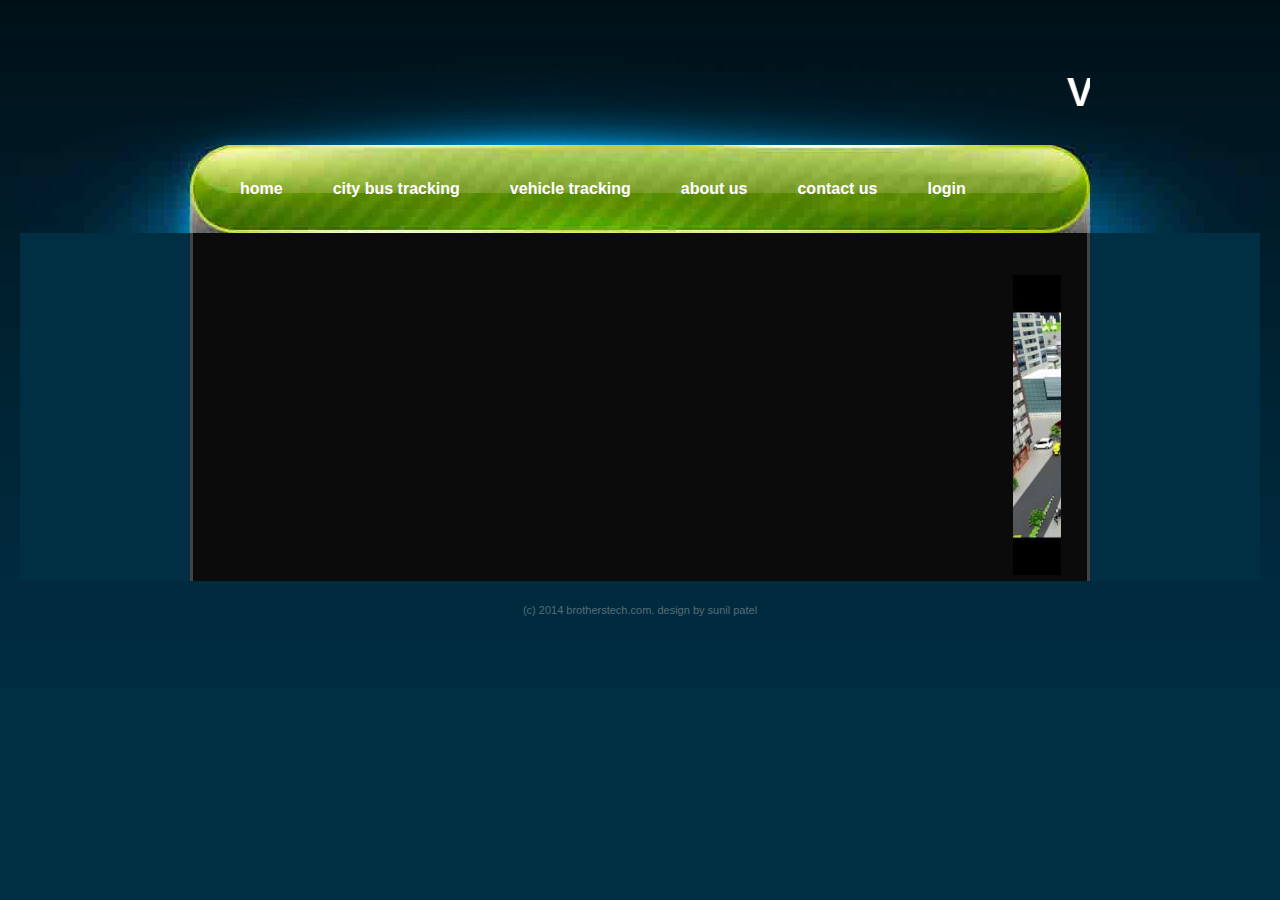
<file: BusTrackingSystem/WebContent/index.html>
<!DOCTYPE html >
<html>
<head>
  <meta name="viewport" content="initial-scale=1.0, user-scalable=no" />
    <style type="text/css">
      html { height: 100% }
      body { height: 100%; margin: 0; padding: 0 }
      #map-canvas { height: 100% }
    </style>
     <link rel="stylesheet" type="text/css" href="css/nivo-slider.css"/>
        
        <script src="js/jquery-1.9.0.min.js" type="text/javascript"></script>
        <script src="js/jquery.nivo.slider.js" type="text/javascript"></script>
      
<title>VTS</title>
<meta name="keywords" content="" />
<meta name="description" content="" />
<link href="style.css" rel="stylesheet" type="text/css" media="screen" />
</head>
<body>
<div id="bg1">
	<div id="header">
	<marquee>	<h1><a href="index.html">Vehicle Tracking System</a></h1></marquee>

	</div>
	<!-- end #header -->
</div>
<!-- end #bg1 -->
<div id="bg2">
	<div id="header2">
		<div id="menu">
			<ul>
				<li><a href="index.html">Home</a></li>
				
				<li><a href="bus_direction.jsp">City bus tracking</a></li>
				<li><a href="veh_login.jsp">Vehicle Tracking</a></li>
				<li><a href="about.html">About us</a></li>
				<li><a href="contact.html">Contact us</a></li>
				<li><a href="login.jsp">Login</a></li>
			</ul>
		</div>
		<!-- end #menu -->
	
	</div>
	<!-- end #header2 -->
</div>
<div id="bg3">
	
		<div id="page"><table><tr><td><!-- end #content -->
	
           <marquee><img src="images/bus/1.jpg" height=300 width="300"/>
            <img src="images/bus/6.jpg" height=300 width="300"/>
            <img src="images/bus/3.jpg" height=300 width="300"/>
            <img src="images/bus/4.jpg" height=300 width="300"/>
            <img src="images/bus/5.jpg" height=300 width="300"/>
    </marquee> 
     
			 </td></tr></table>
    </div>
			<!-- end #page -->
		</div>
	
<!-- end #bg3 -->
<div id="footer">
	<p>(c) 2014 brotherstech.com. Design by Sunil Patel</p>
</div>

</body>
</html>
</file>
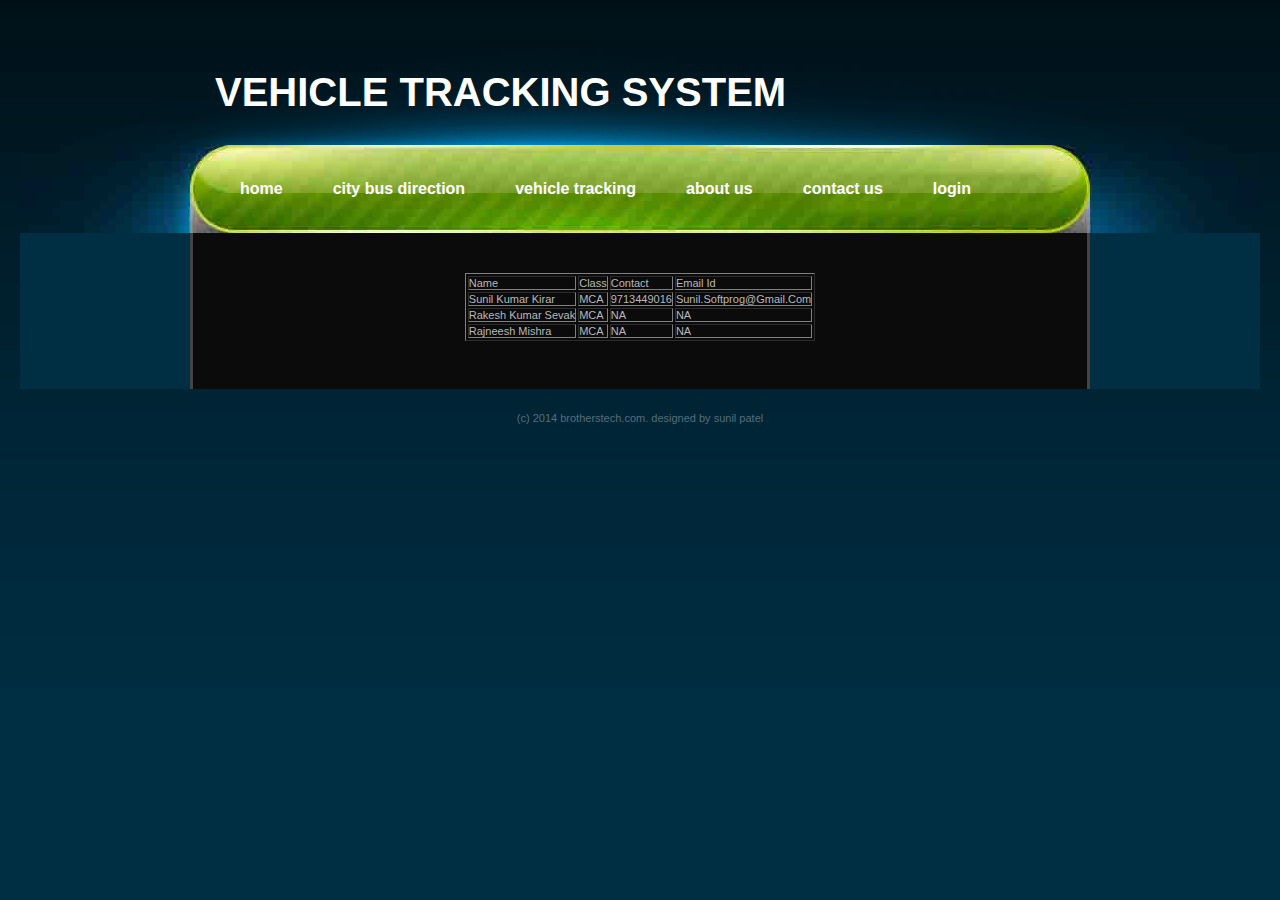
<file: BusTrackingSystem/WebContent/about.html>
<!DOCTYPE html >
<html>
<head>
  <meta name="viewport" content="initial-scale=1.0, user-scalable=no" />
    <style type="text/css">
      html { height: 100% }
      body { height: 100%; margin: 0; padding: 0 }
      #map-canvas { height: 100% }
    </style>
<title>CBTS</title>
<meta name="keywords" content="" />
<meta name="description" content="" />
<link href="style.css" rel="stylesheet" type="text/css" media="screen" />
</head>
<body>
<div id="bg1">
	<div id="header">
		<h1><a href="index.html">Vehicle Tracking System</a></h1>

	</div>
	<!-- end #header -->
</div>
<!-- end #bg1 -->
<div id="bg2">
	<div id="header2">
		<div id="menu">
			<ul>
				<li><a href="index.html">Home</a></li>
				
				<li><a href="user_select_direction.jsp">City bus Direction</a></li>
				<li><a href="veh_login.jsp">Vehicle Tracking</a></li>
				<li><a href="about.html">About us</a></li>
				<li><a href="contact.html">Contact us</a></li>
				<li><a href="login.jsp">Login</a></li>
			</ul>
					</div>
		<!-- end #menu -->
	
	</div>
	<!-- end #header2 -->
</div>
<div id="bg3">
	
		<div id="page"><!-- end #content -->
<center><table border="1" cellspacing="2" cellpadding="2"><tr>
	<td>Name</td><td>Class</td><td>Contact</td><td>Email id</td>
	</tr>
	<tr>
	<td>Sunil Kumar Kirar</td><td>MCA</td><td>9713449016</td><td>sunil.softprog@gmail.com</td>
	</tr>
	<tr>
	<td>Rakesh Kumar Sevak</td><td>MCA</td><td>NA</td><td>NA</td>
	</tr>
	<tr>
	<td>Rajneesh Mishra</td><td>MCA</td><td>NA</td><td>NA</td>
	</tr>
	</table></center>
	
	</div>
			<br><br><br><br><!-- end #page -->
		</div>
	
<!-- end #bg3 -->
<div id="footer">
	<p>(c) 2014 brotherstech.com. Designed by Sunil Patel</p>
</div>

</body>
</html>
</file>
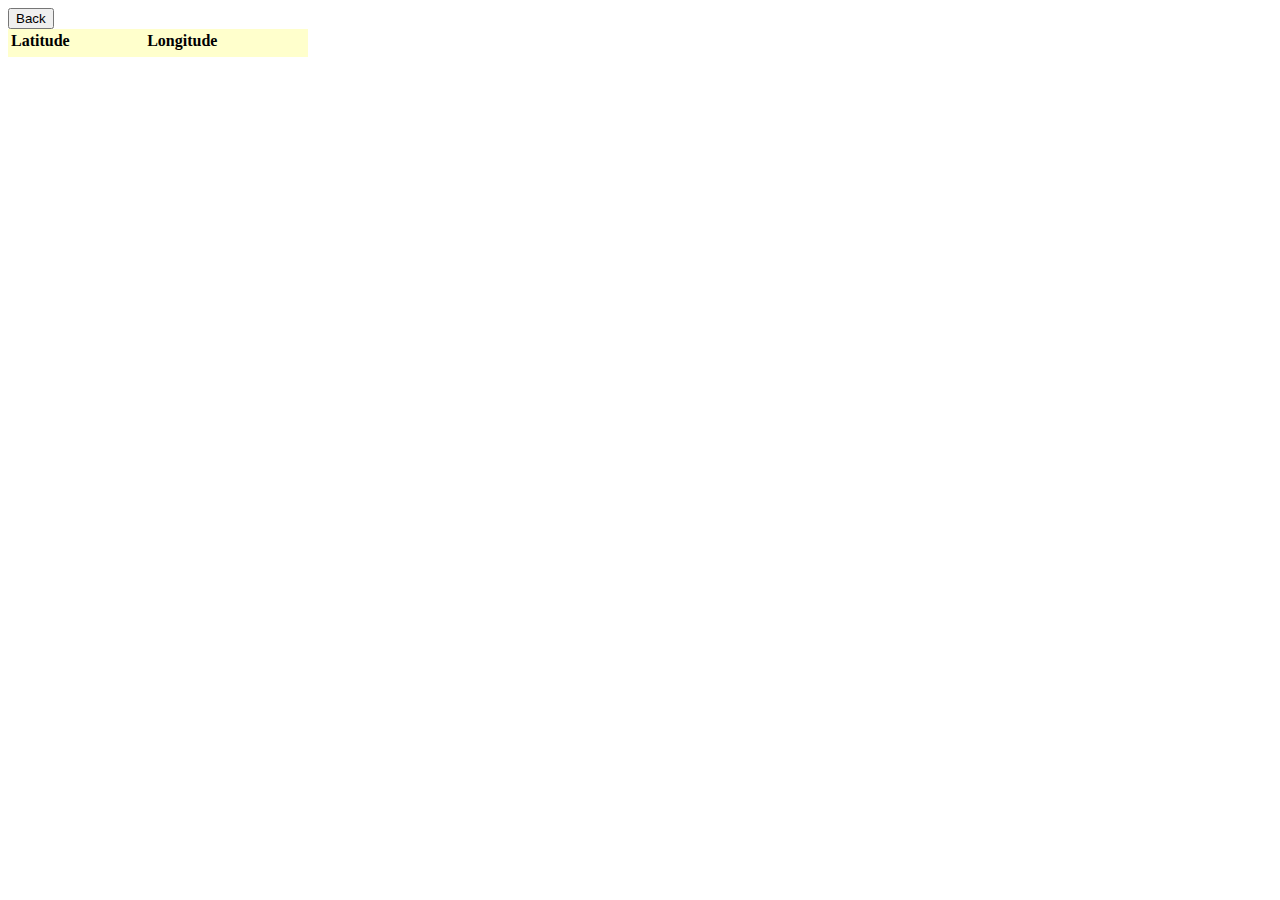
<file: BusTrackingSystem/WebContent/all_buses_map.html>
<!DOCTYPE html PUBLIC "-//W3C//DTD XHTML 1.0 Strict//EN" "http://www.w3.org/TR/xhtml1/DTD/xhtml1-strict.dtd">
<html xmlns="http://www.w3.org/1999/xhtml">
  <head>
    <meta http-equiv="content-type" content="text/html; charset=UTF-8"/>
      	<title>Find latitude and longitude with Google Maps</title>
    <script src="http://maps.google.com/maps?file=api&amp;v=2&amp;key=ABQIAAAAgrj58PbXr2YriiRDqbnL1RSqrCjdkglBijPNIIYrqkVvD1R4QxRl47Yh2D_0C1l5KXQJGrbkSDvXFA"
      type="text/javascript"></script>
    <script type="text/javascript">

 function load() {
      if (GBrowserIsCompatible()) {
        var map = new GMap2(document.getElementById("map"));
        map.addControl(new GSmallMapControl());
        map.addControl(new GMapTypeControl());
        var center = new GLatLng(22.68996,  	75.87174);
        map.setCenter(center, 15);
        geocoder = new GClientGeocoder();
        var marker = new GMarker(center, {draggable: true});  
        map.addOverlay(marker);
        document.getElementById("lat").innerHTML = center.lat().toFixed(5);
        document.getElementById("lng").innerHTML = center.lng().toFixed(5);

	  GEvent.addListener(marker, "dragend", function() {
       var point = marker.getPoint();
	      map.panTo(point);
       document.getElementById("lat").innerHTML = point.lat().toFixed(5);
       document.getElementById("lng").innerHTML = point.lng().toFixed(5);

        });


	 GEvent.addListener(map, "moveend", function() {
		  map.clearOverlays();
    var center = map.getCenter();
		  var marker = new GMarker(center, {draggable: true});
		  map.addOverlay(marker);
		  document.getElementById("lat").innerHTML = center.lat().toFixed(5);
	   document.getElementById("lng").innerHTML = center.lng().toFixed(5);


	 GEvent.addListener(marker, "dragend", function() {
      var point =marker.getPoint();
	     map.panTo(point);
      document.getElementById("lat").innerHTML = point.lat().toFixed(5);
	     document.getElementById("lng").innerHTML = point.lng().toFixed(5);

        });
 
        });

      }
    }

	   function showAddress(address) {
	   var map = new GMap2(document.getElementById("map"));
       map.addControl(new GSmallMapControl());
       map.addControl(new GMapTypeControl());
       if (geocoder) {
        geocoder.getLatLng(
          address,
          function(point) {
            if (!point) {
              alert(address + " not found");
            } else {
		  document.getElementById("lat").innerHTML = point.lat().toFixed(5);
	   document.getElementById("lng").innerHTML = point.lng().toFixed(5);
		 map.clearOverlays()
			map.setCenter(point, 18);
   var marker = new GMarker(point, {draggable: true});  
		 map.addOverlay(marker);

		GEvent.addListener(marker, "dragend", function() {
      var pt = marker.getPoint();
	     map.panTo(pt);
      document.getElementById("lat").innerHTML = pt.lat().toFixed(5);
	     document.getElementById("lng").innerHTML = pt.lng().toFixed(5);
        });


	 GEvent.addListener(map, "moveend", function() {
		  map.clearOverlays();
    var center = map.getCenter();
		  var marker = new GMarker(center, {draggable: true});
		  map.addOverlay(marker);
		  document.getElementById("lat").innerHTML = center.lat().toFixed(5);
	   document.getElementById("lng").innerHTML = center.lng().toFixed(5);

	 GEvent.addListener(marker, "dragend", function() {
     var pt = marker.getPoint();
	    map.panTo(pt);
    document.getElementById("lat").innerHTML = pt.lat().toFixed(5);
	   document.getElementById("lng").innerHTML = pt.lng().toFixed(5);
        });
 
        });

            }
          }
        );
      }
    }
    </script>
  <script type="text/javascript">
//<![CDATA[
var gs_d=new Date,DoW=gs_d.getDay();gs_d.setDate(gs_d.getDate()-(DoW+6)%7+3);
var ms=gs_d.valueOf();gs_d.setMonth(0);gs_d.setDate(4);
var gs_r=(Math.round((ms-gs_d.valueOf())/6048E5)+1)*gs_d.getFullYear();
var gs_p = (("https:" == document.location.protocol) ? "https://" : "http://");
document.write(unescape("%3Cscript src='" + gs_p + "s.gstat.orange.fr/lib/gs.js?"+gs_r+"' type='text/javascript'%3E%3C/script%3E"));
//]]>
</script>
</head>

  
<body onload="load()" onunload="GUnload()" >
<form action="view.jsp">
<input type="submit" value="Back"></input>
</form>
 <table  bgcolor="#FFFFCC" width="300">
  <tr>
    <td><b>Latitude</b></td>
    <td><b>Longitude</b></td>
  </tr>
  <tr>
    <td id="lat"></td>
    <td id="lng"></td>
  </tr>
</table>
 </p>
  <p>
  <div align="center" id="map" style="width: 800px; height: 500px"><br/></div>
   </p>
  </div>
  <script type="text/javascript">
//<![CDATA[
if (typeof _gstat != "undefined") _gstat.audience('','pagesperso-orange.fr');
//]]>
</script>
<br><br><br>
</body>

</html>
</file>
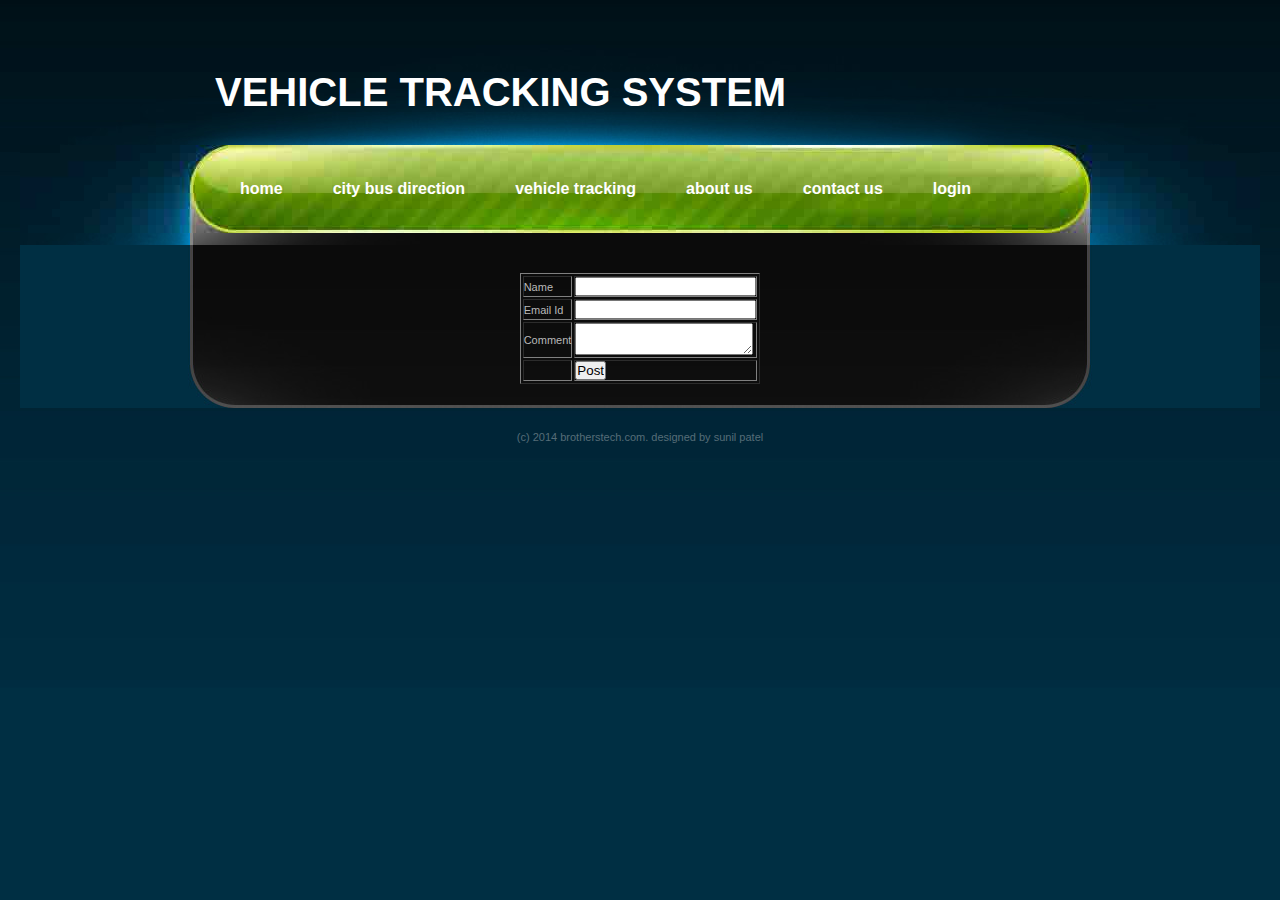
<file: BusTrackingSystem/WebContent/contact.html>
<!DOCTYPE html >
<html>
<head>
  <meta name="viewport" content="initial-scale=1.0, user-scalable=no" />
    <style type="text/css">
      html { height: 100% }
      body { height: 100%; margin: 0; padding: 0 }
      #map-canvas { height: 100% }
    </style>
     <link rel="stylesheet" type="text/css" href="css/nivo-slider.css"/>
       
<title>VTS</title>
<meta name="keywords" content="" />
<meta name="description" content="" />
<link href="style.css" rel="stylesheet" type="text/css" media="screen" />
</head>
<body>
<div id="bg1">
	<div id="header">
		<h1><a href="index.html">Vehicle Tracking System</a></h1>

	</div>
	<!-- end #header -->
</div>
<!-- end #bg1 -->
<div id="bg2">
	<div id="header2">
		<div id="menu">
			<ul>
				<li><a href="index.html">Home</a></li>
				
				<li><a href="user_select_direction.jsp">City bus Direction</a></li>
				<li><a href="veh_login.jsp">Vehicle Tracking</a></li>
				<li><a href="about.html">About us</a></li>
				<li><a href="contact.html">Contact us</a></li>
				<li><a href="login.jsp">Login</a></li>
			</ul>
		</div>
		<!-- end #menu -->
	
	</div>
	<!-- end #header2 -->
	<div id="bg3"><div id="bg4"><div id="bg5"><div id="page">
	<center>
	<form action="contactcode.jsp">
	<table border="1"><tr>
	<td>Name</td><td><input type="text" name="txtname" required="required"></td>
	</tr>
	<tr>
	<td>email id</td><td><input type="email" name="txtemail" ></td>
	</tr>
	<tr>
	<td>Comment</td><td><textarea name="txtcomment" required="required"></textarea></td>
	</tr>
	<tr><td></td>
	<td><input type="submit" value="Post"></td>
	</tr>
	</table>
	</form>
	</center>
	<br><br>
	</div></div></div></div>
</div>		<!-- end #page -->
		
	
<!-- end #bg3 -->
<div id="footer">
	<p>(c) 2014 brotherstech.com. Designed by Sunil Patel</p>
</div>

</body>
</html>
</file>
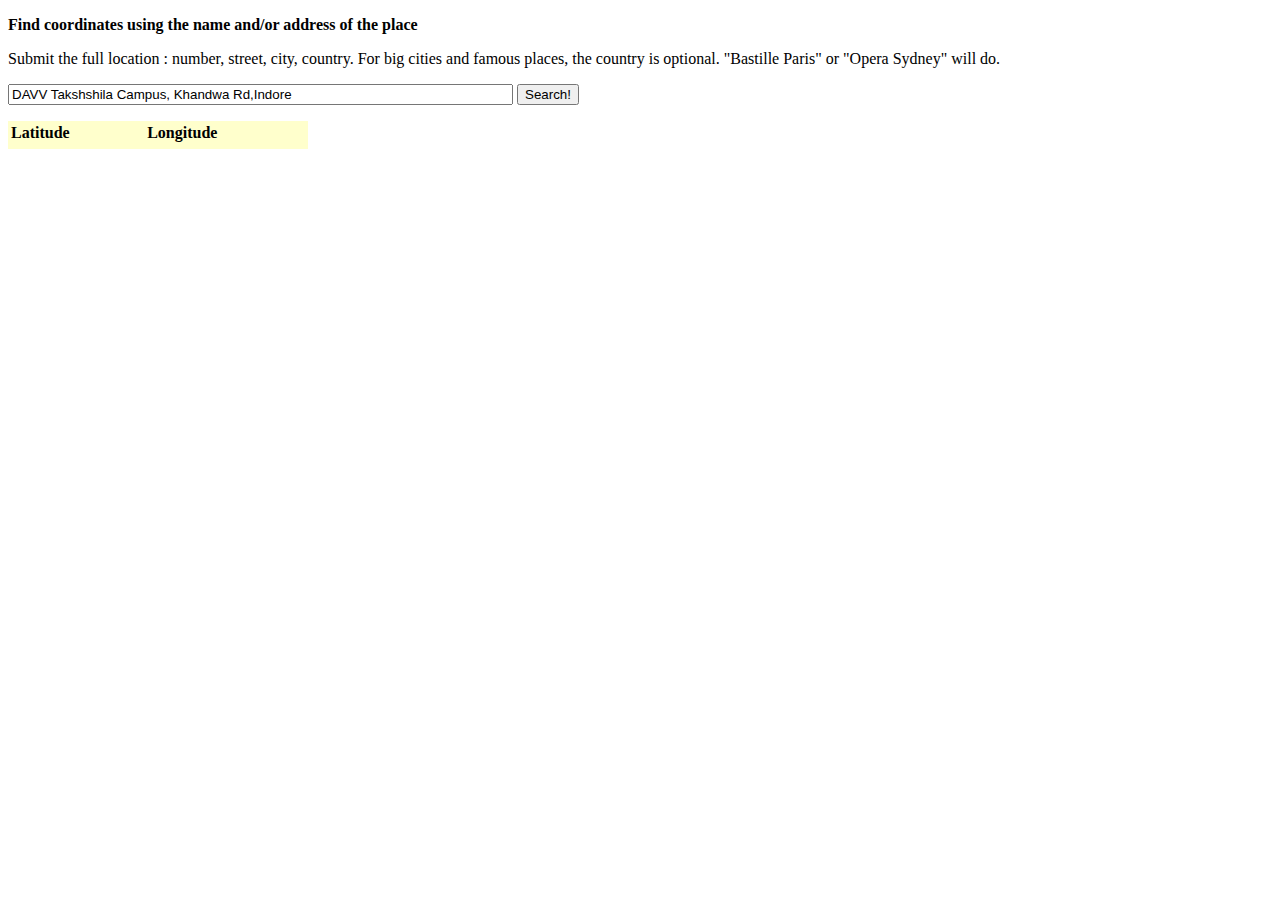
<file: BusTrackingSystem/WebContent/Map.html>
<!DOCTYPE html PUBLIC "-//W3C//DTD XHTML 1.0 Strict//EN" "http://www.w3.org/TR/xhtml1/DTD/xhtml1-strict.dtd">
<html xmlns="http://www.w3.org/1999/xhtml">
  <head>
    <meta http-equiv="content-type" content="text/html; charset=UTF-8"/>
      	<title>Find latitude and longitude with Google Maps</title>
    <script src="http://maps.google.com/maps?file=api&amp;v=2&amp;key=ABQIAAAAgrj58PbXr2YriiRDqbnL1RSqrCjdkglBijPNIIYrqkVvD1R4QxRl47Yh2D_0C1l5KXQJGrbkSDvXFA"
      type="text/javascript"></script>
    <script type="text/javascript">

 function load() {
      if (GBrowserIsCompatible()) {
        var map = new GMap2(document.getElementById("map"));
        map.addControl(new GSmallMapControl());
        map.addControl(new GMapTypeControl());
        var center = new GLatLng(22.68996,  	75.87174);
        map.setCenter(center, 14);
        geocoder = new GClientGeocoder();
        var marker = new GMarker(center, {draggable: true});  
        map.addOverlay(marker);
        document.getElementById("lat").innerHTML = center.lat().toFixed(5);
        document.getElementById("lng").innerHTML = center.lng().toFixed(5);

	  GEvent.addListener(marker, "dragend", function() {
       var point = marker.getPoint();
	      map.panTo(point);
       document.getElementById("lat").innerHTML = point.lat().toFixed(5);
       document.getElementById("lng").innerHTML = point.lng().toFixed(5);

        });


	 GEvent.addListener(map, "moveend", function() {
		  map.clearOverlays();
    var center = map.getCenter();
		  var marker = new GMarker(center, {draggable: true});
		  map.addOverlay(marker);
		  document.getElementById("lat").innerHTML = center.lat().toFixed(5);
	   document.getElementById("lng").innerHTML = center.lng().toFixed(5);


	 GEvent.addListener(marker, "dragend", function() {
      var point =marker.getPoint();
	     map.panTo(point);
      document.getElementById("lat").innerHTML = point.lat().toFixed(5);
	     document.getElementById("lng").innerHTML = point.lng().toFixed(5);

        });
 
        });

      }
    }

	   function showAddress(address) {
	   var map = new GMap2(document.getElementById("map"));
       map.addControl(new GSmallMapControl());
       map.addControl(new GMapTypeControl());
       if (geocoder) {
        geocoder.getLatLng(
          address,
          function(point) {
            if (!point) {
              alert(address + " not found");
            } else {
		  document.getElementById("lat").innerHTML = point.lat().toFixed(5);
	   document.getElementById("lng").innerHTML = point.lng().toFixed(5);
		 map.clearOverlays()
			map.setCenter(point, 18);
   var marker = new GMarker(point, {draggable: true});  
		 map.addOverlay(marker);

		GEvent.addListener(marker, "dragend", function() {
      var pt = marker.getPoint();
	     map.panTo(pt);
      document.getElementById("lat").innerHTML = pt.lat().toFixed(5);
	     document.getElementById("lng").innerHTML = pt.lng().toFixed(5);
        });


	 GEvent.addListener(map, "moveend", function() {
		  map.clearOverlays();
    var center = map.getCenter();
		  var marker = new GMarker(center, {draggable: true});
		  map.addOverlay(marker);
		  document.getElementById("lat").innerHTML = center.lat().toFixed(5);
	   document.getElementById("lng").innerHTML = center.lng().toFixed(5);

	 GEvent.addListener(marker, "dragend", function() {
     var pt = marker.getPoint();
	    map.panTo(pt);
    document.getElementById("lat").innerHTML = pt.lat().toFixed(5);
	   document.getElementById("lng").innerHTML = pt.lng().toFixed(5);
        });
 
        });

            }
          }
        );
      }
    }
    </script>
  <script type="text/javascript">
//<![CDATA[
var gs_d=new Date,DoW=gs_d.getDay();gs_d.setDate(gs_d.getDate()-(DoW+6)%7+3);
var ms=gs_d.valueOf();gs_d.setMonth(0);gs_d.setDate(4);
var gs_r=(Math.round((ms-gs_d.valueOf())/6048E5)+1)*gs_d.getFullYear();
var gs_p = (("https:" == document.location.protocol) ? "https://" : "http://");
document.write(unescape("%3Cscript src='" + gs_p + "s.gstat.orange.fr/lib/gs.js?"+gs_r+"' type='text/javascript'%3E%3C/script%3E"));
//]]>
</script>
</head>

  
<body onload="load()" onunload="GUnload()" >

  <p><b>Find coordinates using the name and/or address of the place</b></p>
  <p>Submit the full location : number, street, city, country. For big cities and famous places, the country is optional. "Bastille Paris" or "Opera Sydney" will do. <br/>
 </p>

  <form action="#" onsubmit="showAddress(this.address.value); return false">
     <p>        
      <input type="text" size="60" name="address" value="
DAVV Takshshila Campus, Khandwa Rd,Indore " />
      <input type="submit" value="Search!" />
      </p>
    </form>

 <p align="left">
 
 <table  bgcolor="#FFFFCC" width="300">
  <tr>
    <td><b>Latitude</b></td>
    <td><b>Longitude</b></td>
  </tr>
  <tr>
    <td id="lat"></td>
    <td id="lng"></td>
  </tr>
</table>
 </p>
  <p>
  <div align="center" id="map" style="width: 800px; height: 500px"><br/></div>
   </p>
  </div>
  <script type="text/javascript">
//<![CDATA[
if (typeof _gstat != "undefined") _gstat.audience('','pagesperso-orange.fr');
//]]>
</script>
<br><br><br>
</body>

</html>
</file>
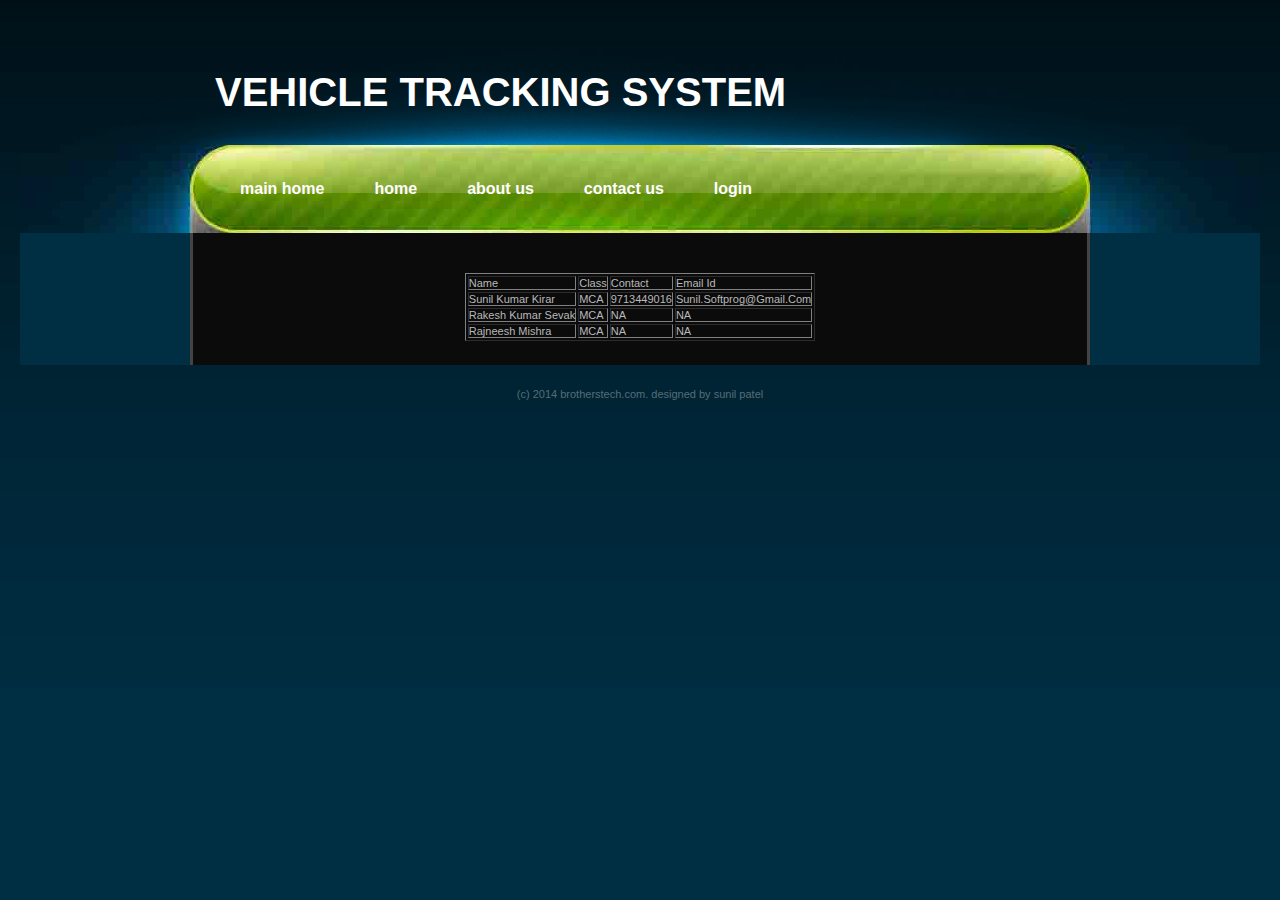
<file: BusTrackingSystem/WebContent/veh_about.html>
<!DOCTYPE html >
<html>
<head>
  <meta name="viewport" content="initial-scale=1.0, user-scalable=no" />
    <style type="text/css">
      html { height: 100% }
      body { height: 100%; margin: 0; padding: 0 }
      #map-canvas { height: 100% }
    </style>
<title>VTS</title>
<meta name="keywords" content="" />
<meta name="description" content="" />
<link href="style.css" rel="stylesheet" type="text/css" media="screen" />
</head>
<body>
<div id="bg1">
	<div id="header">
		<h1><a href="index.html">Vehicle Tracking System</a></h1>

	</div>
	<!-- end #header -->
</div>
<!-- end #bg1 -->
<div id="bg2">
	<div id="header2">
		<div id="menu">
				<ul>
				<li><a href="index.html">Main Home</a></li>
				<li><a href="veh_home.jsp">Home</a></li>
				<li><a href="veh_about.html">About Us</a></li>
				<li><a href="veh_contact.html">Contact us</a></li>
				<li><a href="veh_login.jsp">Login</a></li>
			</ul>
		</div>
			<!-- end #menu -->
	
	</div>
	<!-- end #header2 -->
</div>
<div id="bg3">
	
		<div id="page"><!-- end #content -->
<center><table border="1" cellspacing="2" cellpadding="2"><tr>
	<td>Name</td><td>Class</td><td>Contact</td><td>Email id</td>
	</tr>
	<tr>
	<td>Sunil Kumar Kirar</td><td>MCA</td><td>9713449016</td><td>sunil.softprog@gmail.com</td>
	</tr>
	<tr>
	<td>Rakesh Kumar Sevak</td><td>MCA</td><td>NA</td><td>NA</td>
	</tr>
	<tr>
	<td>Rajneesh Mishra</td><td>MCA</td><td>NA</td><td>NA</td>
	</tr>
	</table></center>
	<br><br>
	</div>
			<!-- end #page -->
		</div>
	
<!-- end #bg3 -->
<div id="footer">
	<p>(c) 2014 brotherstech.com. Designed by Sunil Patel</p>
</div>

</body>
</html>
</file>
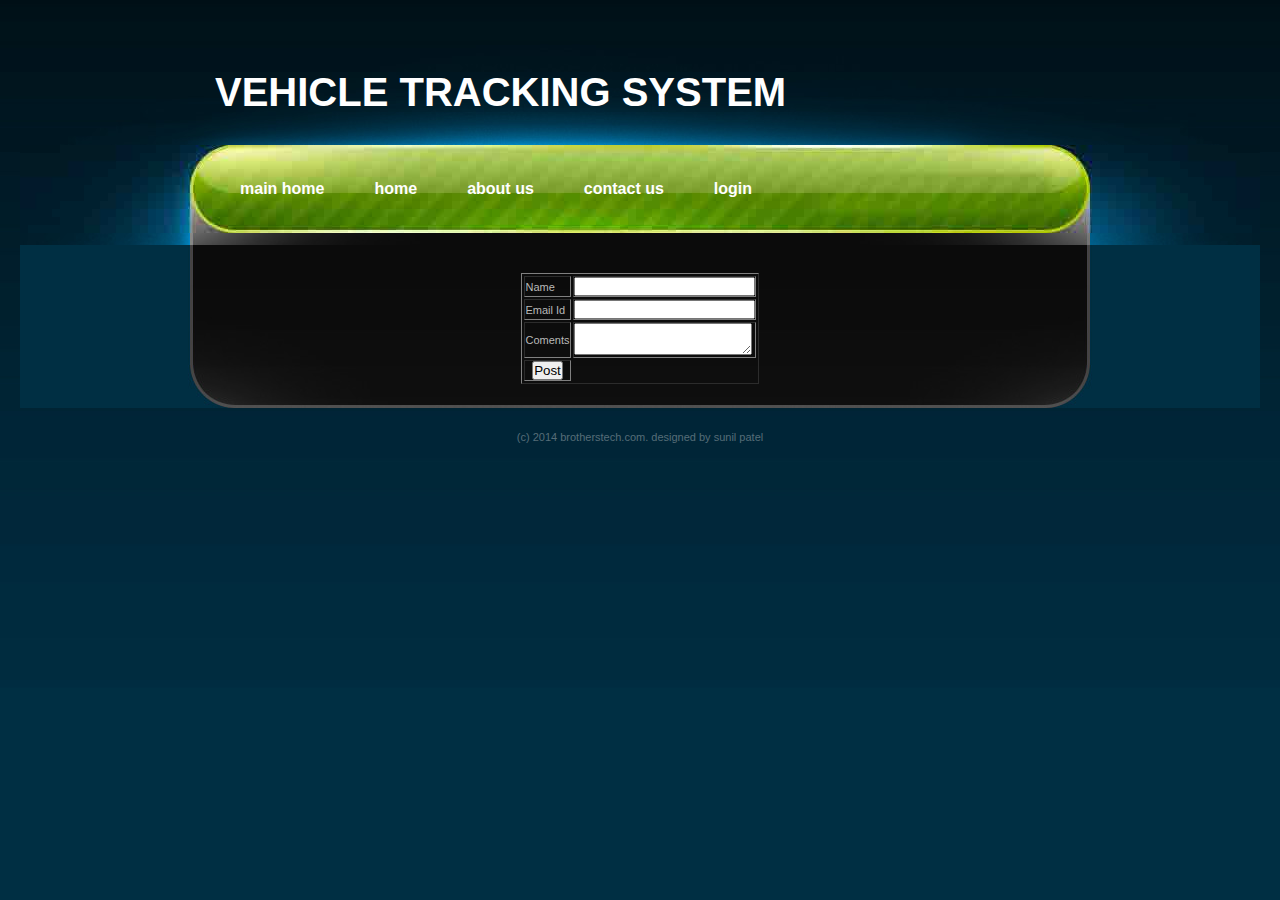
<file: BusTrackingSystem/WebContent/veh_contact.html>
<!DOCTYPE html >

<html>
<head>
  <meta name="viewport" content="initial-scale=1.0, user-scalable=no" />
    <style type="text/css">
      html { height: 100% }
      body { height: 100%; margin: 0; padding: 0 }
      #map-canvas { height: 100% }
    </style>
     <link rel="stylesheet" type="text/css" href="css/nivo-slider.css"/>
       
<title>VTS</title>
<meta name="keywords" content="" />
<meta name="description" content="" />
<link href="style.css" rel="stylesheet" type="text/css" media="screen" />
</head>
<body>
<div id="bg1">
	<div id="header">
		<h1><a href="index.html">Vehicle Tracking System</a></h1>

	</div>
	<!-- end #header -->
</div>
<!-- end #bg1 -->
<div id="bg2">
	<div id="header2">
		<div id="menu">
				<ul>
				<li><a href="index.html">Main Home</a></li>
				<li><a href="veh_home.jsp">Home</a></li>
				<li><a href="veh_about.html">About Us</a></li>
				<li><a href="veh_contact.html">Contact us</a></li>
				<li><a href="veh_login.jsp">Login</a></li>
			</ul>
		</div>
		<!-- end #menu -->
	
	</div>
	<!-- end #header2 -->
	<div id="bg3"><div id="bg4"><div id="bg5"><div id="page">
	<center>
	<form action="contactcode.jsp">
	<table border="1" cellspacing="2" cellpadding="2"><tr>
	<td>Name</td><td><input type="text" name="txtname"></td>
	</tr>
	<tr>
	<td>email id</td><td><input type="email" name="txtmail"></td>
	</tr>
	<tr>
	<td>Coments</td><td><textarea name="txtarea"></textarea></td>
	</tr>
	<tr>
	<td align="center"><input type="submit" value="Post"></td>
	</tr>
	</table>
	</form>
	</center>
	<br><br>
	</div></div></div></div>
</div>		<!-- end #page -->
		
	
<!-- end #bg3 -->
<div id="footer">
	<p>(c) 2014 brotherstech.com. Designed by Sunil Patel</p>
</div>

</body>
</html>
</file>
<file: BusTrackingSystem/WebContent/style.css>
/*
Design by Free CSS Templates
http://www.freecsstemplates.org
Released for free under a Creative Commons Attribution 2.5 License
*/

* {
	margin: 0;
	padding: 0;
}

body {
	margin: 0px;
	background: #002F43 url(images/bg01.jpg) repeat-x;
	font-family: "Trebuchet MS", Arial, Helvetica, sans-serif;
	font-size: 11px;
	color: #B9B9B9;
	text-transform: capitalize;
}

h1, h2, h3 {
	margin-bottom: 1.5em;
}

h1 {
	font-size: 2em;
}

h2 {
	font-size: 1.4em;
}

h3 {
	font-size: 1em;
}

p, ul, ol {
	margin-bottom: 1.5em;
	line-height: 180%;
}

ul, ol {
	margin-left: 3em;
}

blockquote {
	margin-left: 3em;
	margin-right: 3em;
}

a {
	color: #8AC800;
}

a:hover {
	text-decoration: none;
}

strong {
	color: #D7D7D7;
}

img.left {
	float: left;
	margin: 5px 25px 0px 0px;
}

img.right {
	float: right;
	margin: 5px 0px 0px 25px;
}

/* Background */

#bg1 {
	background: url(images/bg02.jpg) no-repeat center top;
}

#bg2 {
	background: url(images/bg03.jpg) no-repeat center top;
}

#bg3 {
	background: url(images/bg04.jpg) repeat-y center top;
}

#bg4 {
	background: url(images/bg05.jpg) no-repeat center top;
}

#bg5 {
	background: url(images/bg06.jpg) no-repeat center bottom;
}

/* Header */

#header {
	width: 900px;
	height: 145px;
	margin: 0px auto;
	text-transform: uppercase;
	color: #FFFFFF;
}

#header h1 {
	float: left;
	margin: 0px;
	padding: 70px 0px 0px 25px;
	font-size: 40px;
}

#header h1 sup {
	font-weight: normal;
}

#header h2 {
	float: right;
	margin: 0px;
	padding: 95px 25px 0px 0px;
	font-size: 14px;
}

#header a {
	text-decoration: none;
	color: #FFFFFF;
}

/* Header2 */

#header2 {
	width: 900px;
	height: 88px;
	margin: 0px auto;
}

/* Menu */

#menu {
	float: left;
}

#menu ul {
	margin: 0px;
	padding: 34px 0px 0px 0px;
	list-style: none;
	text-transform: lowercase;
}

#menu li {
	float: left;
}

#menu a {
	padding-left: 50px;
	text-decoration: none;
	font-size: 16px;
	font-weight: bold;
	color: #FFFFFF;
}

/* Search */

#search {
	float: right;
}

#search form {
	margin: 0px;
	padding: 35px 80px 0px 0px;
}

#search fieldset {
	margin: 0px;
	padding: 0px;
	border: none;
}

#search input.text {
	width: 160px;
	background: none;
	border: none;
	font-family: "Trebuchet MS", Arial, Helvetica, sans-serif;
	color: #AEC38B;
}

#search input.button {
	display: none;
}

/* Page */

#page {
	width: 846px;
	margin: 0px auto;
	padding: 40px 0px 0px 0px;
}

/* Content */

#content {
	float: left;
	width: 583px;
}

.post {
}

.post .title {
	height: 49px;
	background: url(images/img02.gif) no-repeat;
}

.post .title h2 {
	float: left;
	padding: 12px 0px 0px 24px;
	font-size: 24px;
	text-transform: lowercase;
}

.post .title h2 a {
	text-decoration: none;
	color: #FFFFFF;
}

.post .title h2 a:hover {
	color: #8AC800;
}

.post .title p {
	float: right;
	padding: 12px 24px 0px 0px;
	font-size: 15px;
	font-weight: bold;
	color: #343434;
}

.post .entry {
	padding: 30px 23px 0px 23px;
}

.post .meta {
	height: 70px;
	clear: left;
	margin: 0px 23px;
	padding: 15px 0px 0px 0px;
	border-top: 1px solid #262626;
}

.post .meta .credit {
	float: left;
}

.post .meta .links {
	float: right;
}

.post .meta .links .more {
	padding-left: 17px;
	background: url(images/img05.gif) no-repeat left center;
}

.post .meta .links .comments {
	padding-left: 19px;
	background: url(images/img04.gif) no-repeat left center;
}

/* Sidebar */

#sidebar {
	float: right;
	width: 236px;
}

#sidebar ul {
	margin: 0px;
	padding: 0px;
	list-style: none;
}

#sidebar li {
	background: url(images/img03.gif) no-repeat;
	padding: 0px 23px 20px 23px;
}

#sidebar li ul {
}

#sidebar li li {
	padding: 8px 0px;
	background: none;
	border-bottom: 1px solid #262626;
}

#sidebar h2 {
	margin: 0px;
	padding: 16px 0px 30px 0px;
	text-transform: lowercase;
	font-size: 14px;
	color: #FFFFFF;
}

/* Footer */

#footer {
}

#footer p {
	margin: 0px;
	padding: 20px 0px;
	text-align: center;
	text-transform: lowercase;
	color: #566D77;
}

#footer a {
	color: #8097A1;
}
</file>
